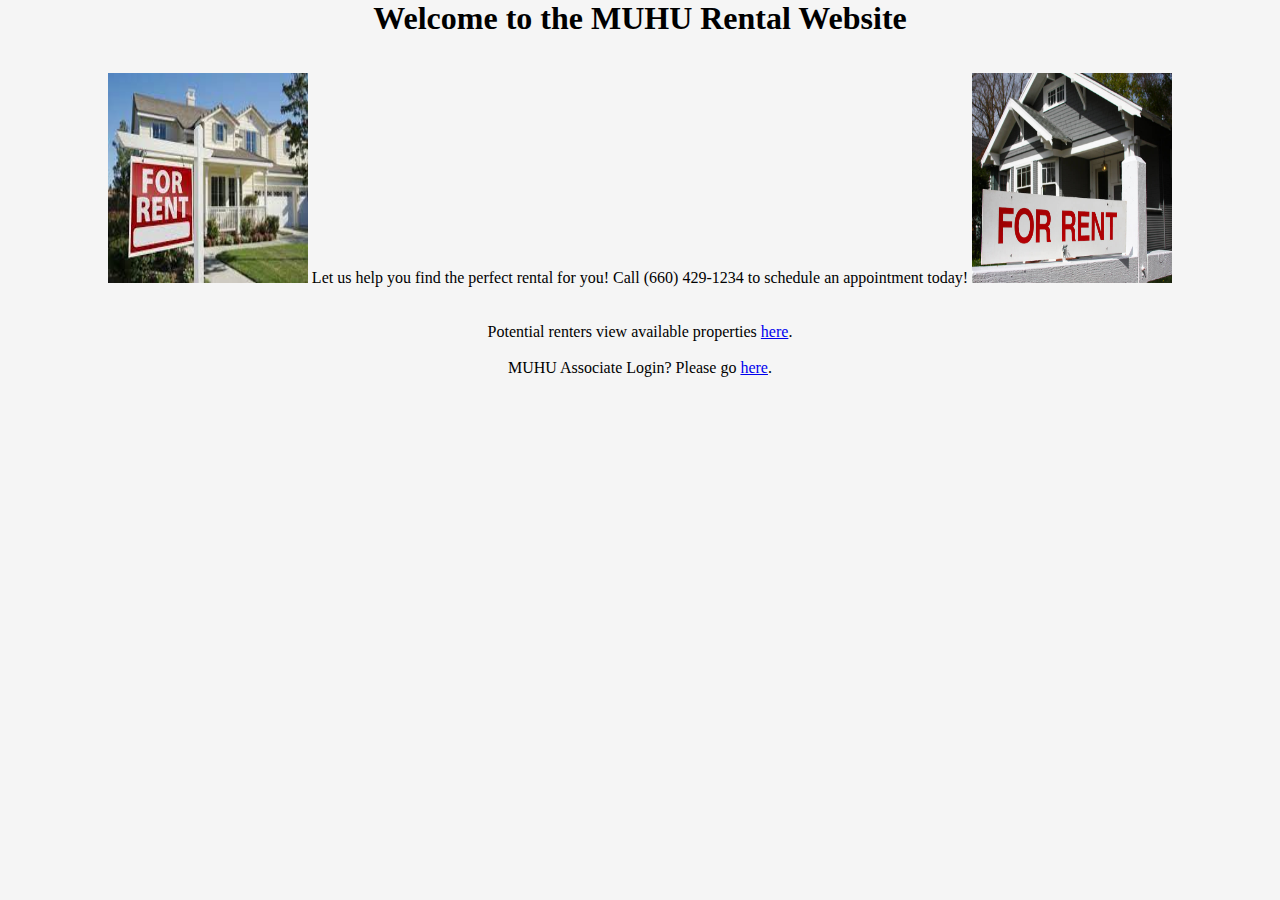
<file: index.html>
<!doctype html>
<html lang="en">
  <head>
     
    <meta charset="utf-8">
    <meta name="viewport" content="width=device-width, initial-scale=1">

    <link href="https://cdn.jsdelivr.net/npm/bootstrap@5.1.3/dist/css/bootstrap.min.css" rel="stylesheet" integrity="sha384-1BmE4kWBq78iYhFldvKuhfTAU6auU8tT94WrHftjDbrCEXSU1oBoqyl2QvZ6jIW3" crossorigin="anonymous">
    <link rel="stylesheet" href="style.css">
    <title>MUHU Rentals</title>
   <h1>Welcome to the MUHU Rental Website</h1>
  </head>

<body>
    <p>
    <br>
    <br>
    <img src="rentalsign.jpg" class="rounded-circle float-end;" height="210" width="200" alt="Home For Rent">
    Let us help you find the perfect rental for you! Call (660) 429-1234 to schedule an appointment today!
    <img src="rentalsign2.jpg" class="rounded-circle float-end;" height="210" width="200" alt="Home for Rent 2">
    </p>
    <br>
    <br>
    <p>
    Potential renters view available properties <a href="PropertyListing.html">here</a>.<br><br>
    MUHU Associate Login? Please go <a href="addProperty.html">here</a>.<br>
    </p>
</body>
</html>
</file>
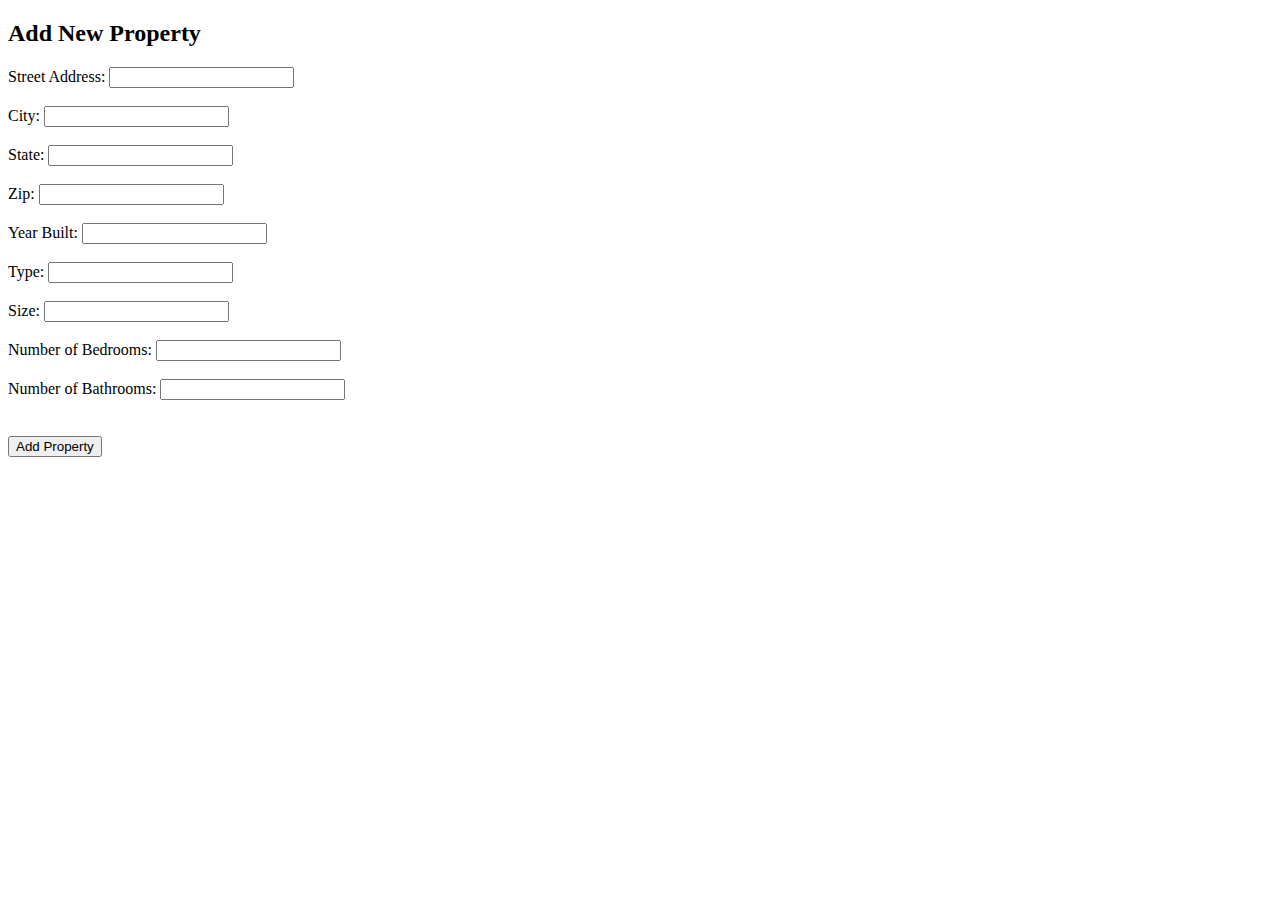
<file: addProperty.html>
<!DOCTYPE html>
<html lang="en" dir="ltr">
  <head>
    <meta http-equiv="Content-Type" content="text/html" charset="utf-8" />
    <meta name="viewport" content="width=device-width, initial-scale=1" />
    <title>New Property Listing</title>
    <link
      href="https://cdn.jsdelivr.net/npm/bootstrap@5.2.1/dist/css/bootstrap.min.css"
      rel="stylesheet"
      integrity="sha384-iYQeCzEYFbKjA/T2uDLTpkwGzCiq6soy8tYaI1GyVh/UjpbCx/TYkiZhlZB6+fzT"
      crossorigin="anonymous"
    />
    
  </head>
  <body>
    <div class="container">
      <div class="row mt-3">
        <div class="col-md-6">
          <h2>Add New Property</h2>

          <form id="create-property-form">
            <div class="form-group">
              <label for="str_address">Street Address: </label>
              <input type="text" name="str_address" id="str_address" /><br /><br>
            </div>
            
            <div class="form-group">
              <label for="city">City: </label>
              <input type="text" name="city" id="city" /><br /><br>
            </div>
            
            <div class="form-group">
              <label for="state">State: </label>
              <input type="text" name="state" id="state" /><br /><br>
            </div>
            
            <div class="form-group">
              <label for="zip">Zip: </label>
              <input type="text" name="zip" id="zip" /><br /><br>
            </div>
            
            <div class="form-group">
              <label for="year">Year Built: </label>
              <input type="text" id="year" name="year" /><br /><br>
            </div>
            
            <div class="form-group">
              <label for="type">Type: </label>
              <input type="text" id="type" name="type" /><br /><br>
            </div>
            
            <div class="form-group">
              <label for="sqft">Size: </label>
              <input type="text" id="sqft" name="sqft" /><br /><br>
            </div>
            
            <div class="form-group">
              <label for="beds">Number of Bedrooms: </label>
              <input type="text" id="beds" name="beds" /><br /><br>
            </div>
            
            <div class="form-group">
              <label for="baths">Number of Bathrooms: </label>
              <input type="text" id="baths" name="baths" /><br /><br>
            </div><br>
            
            
            <button type="submit" class="btn btn-primary" id="submit">
              Add Property
            </button>
          </form>
        </div>
      </div>
    </div>

    <script src="addproperty.js"> </script>
  </body>
</html>
</file>
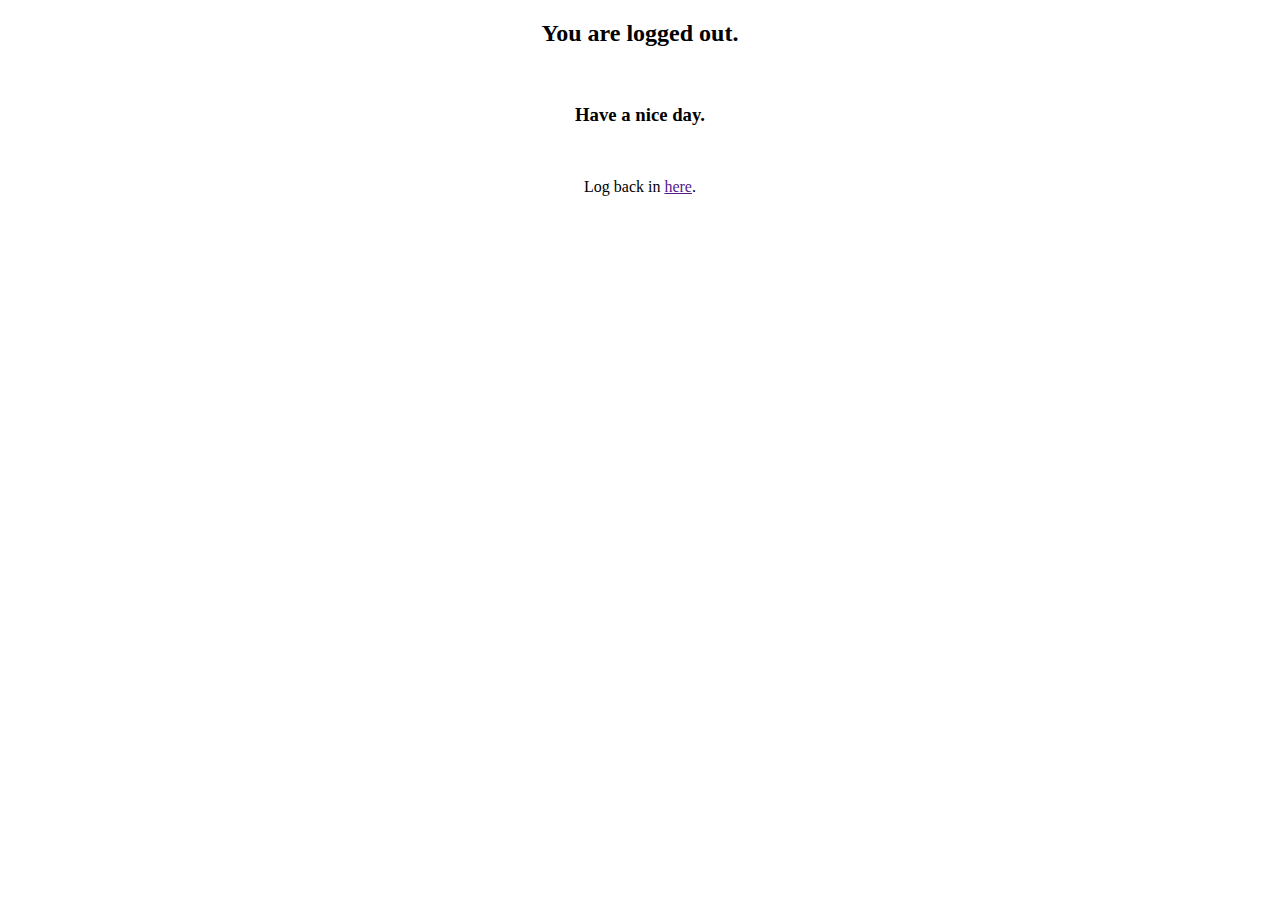
<file: logged_out.html>
<!doctype html>
<html lang="en">
<title>
    Log Out
</title>
<body><center>
    <h2>You are logged out.</h2><br>
    <h3>Have a nice day.</h3>
    
    <br>
    <p>Log back in <a href="">here</a>.</p>
    
    </center>
    
</body>
</file>
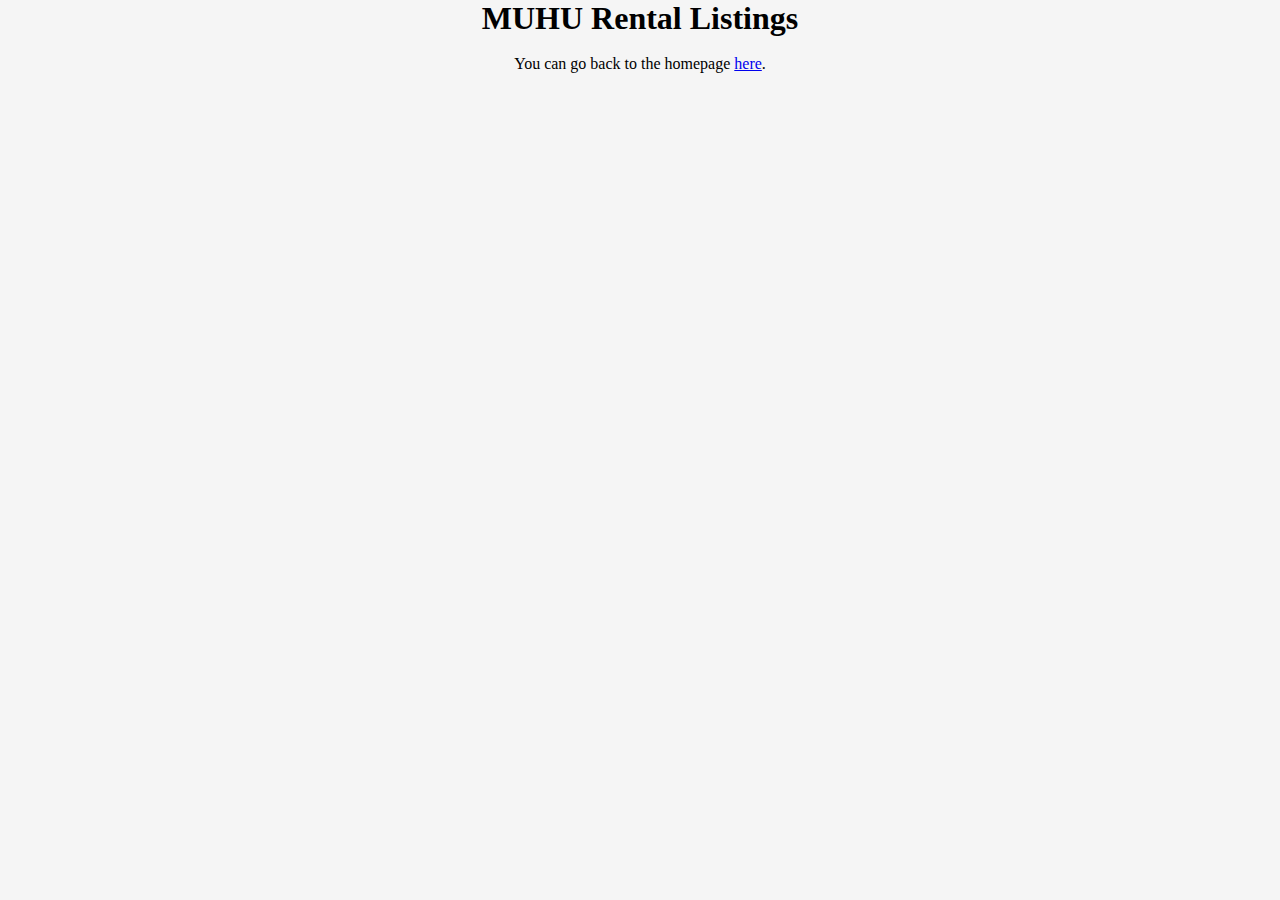
<file: PropertyListing.html>
<!doctype html>
<html lang="en">
  <head>
     
    <meta charset="utf-8">
    <meta name="viewport" content="width=device-width, initial-scale=1">

   
    <link href="https://cdn.jsdelivr.net/npm/bootstrap@5.1.3/dist/css/bootstrap.min.css" rel="stylesheet" integrity="sha384-1BmE4kWBq78iYhFldvKuhfTAU6auU8tT94WrHftjDbrCEXSU1oBoqyl2QvZ6jIW3" crossorigin="anonymous">
    <link rel="stylesheet" href="style.css">
    <title>MUHU Rental Listings</title>
    
    <!-- <script src="https://cdn.jsdelivr.net/npm/aws-sdk@2.1208.0/dist/aws-sdk.min.js"></script> -->
   
  </head>
  
  <body>
    <h1>MUHU Rental Listings</h1>
    <script src="PropertyList.js"></script>
    <div id="table_deets"></div>
    
     <br><p>
      
     You can go back to the homepage <a href="index.html">here</a>.<br>
     </p>
  </body>
</file>
<file: style.css>
body, h1, p {
    margin: 0;
    padding: 0;
}

body {
    background-color: #f5f5f5;
}

h1 {
    text-align: center;
}

p {
    text-align: center;
}
</file>
